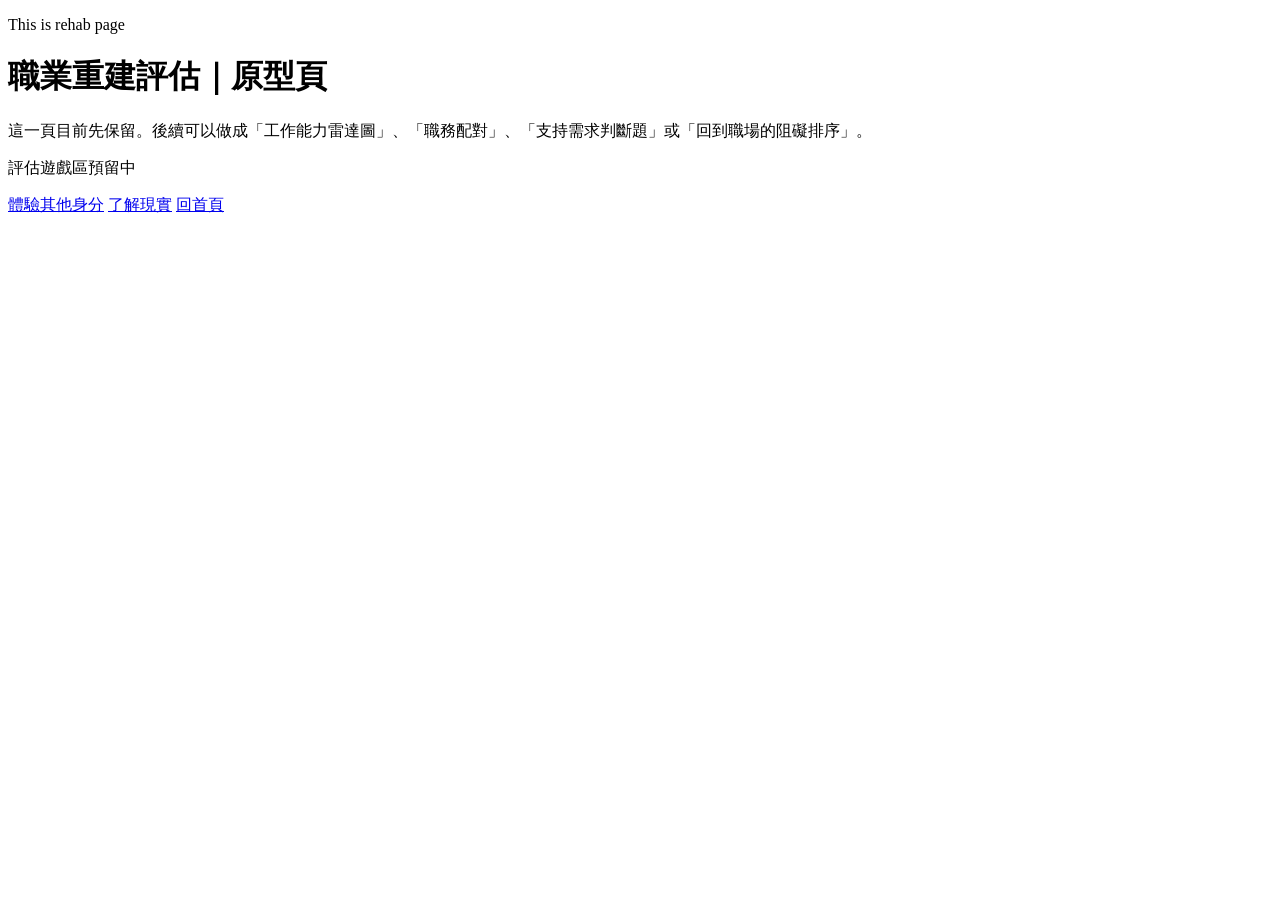
<file: rehab.html>
<!DOCTYPE html>
<html lang="zh-Hant">
<head>
  <meta charset="UTF-8" />
  <meta name="viewport" content="width=device-width, initial-scale=1.0" />
  <title>職業重建評估</title>
  <link rel="stylesheet" href="styles.css" />
</head>
<body>
  <main class="container section narrow">
    <p class="eyebrow">This is rehab page</p>
    <h1>職業重建評估｜原型頁</h1>
    <p>
      這一頁目前先保留。後續可以做成「工作能力雷達圖」、「職務配對」、「支持需求判斷題」或「回到職場的阻礙排序」。
    </p>

    <div class="placeholder-box">
      <p>評估遊戲區預留中</p>
    </div>

    <div class="button-group">
      <a class="button" href="patient.html">體驗其他身分</a>
      <a class="button ghost" href="reality.html">了解現實</a>
      <a class="button ghost" href="index.html">回首頁</a>
    </div>
  </main>
</body>
</html>
</file>
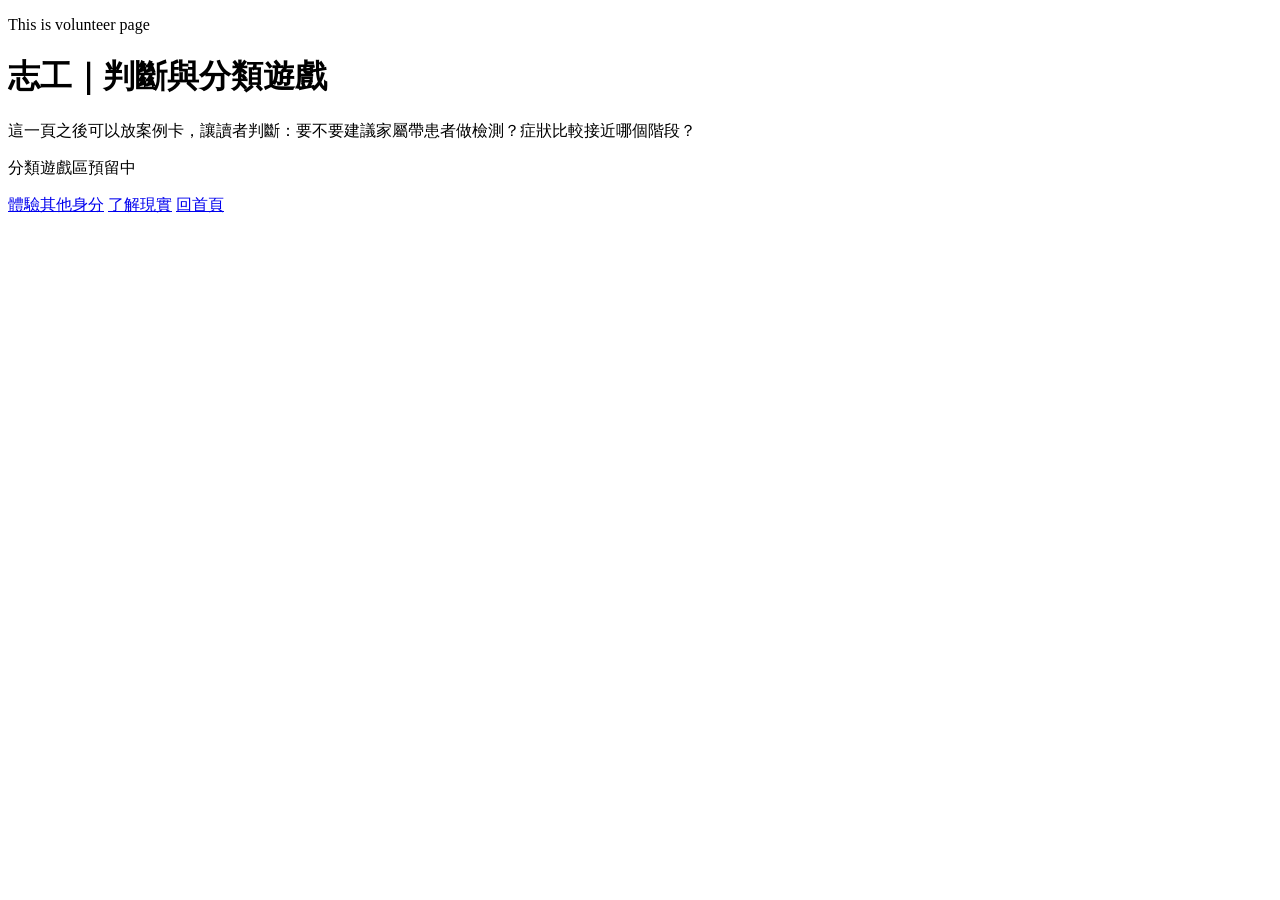
<file: volunteer.html>
<!DOCTYPE html>
<html lang="zh-Hant">
<head>
  <meta charset="UTF-8" />
  <meta name="viewport" content="width=device-width, initial-scale=1.0" />
  <title>志工體驗</title>
  <link rel="stylesheet" href="styles.css" />
</head>
<body>
  <main class="container section narrow">
    <p class="eyebrow">This is volunteer page</p>
    <h1>志工｜判斷與分類遊戲</h1>
    <p>
      這一頁之後可以放案例卡，讓讀者判斷：要不要建議家屬帶患者做檢測？症狀比較接近哪個階段？
    </p>

    <div class="placeholder-box">
      <p>分類遊戲區預留中</p>
    </div>

    <div class="button-group">
      <a class="button" href="rehab.html">體驗其他身分</a>
      <a class="button ghost" href="reality.html">了解現實</a>
      <a class="button ghost" href="index.html">回首頁</a>
    </div>
  </main>
</body>
</html>
</file>
<file: styles.css>
.hero-home {
  padding: 88px 0 40px;
}

.role-grid {
  display: grid;
  grid-template-columns: repeat(auto-fit, minmax(230px, 1fr));
  gap: 20px;
}

.role-card {
  position: relative;
  display: block;
  min-height: 340px;
  border-radius: 22px;
  overflow: hidden;
  text-decoration: none;
  color: #fff;
  background-size: cover;
  background-position: center;
  border: 1px solid rgba(255,255,255,0.12);
  box-shadow: 0 14px 34px rgba(0,0,0,0.12);
  transition: transform 0.25s ease, box-shadow 0.25s ease;
}

.role-card:hover {
  transform: translateY(-6px);
  box-shadow: 0 24px 48px rgba(0,0,0,0.18);
}

.role-overlay {
  position: absolute;
  inset: 0;
  background: linear-gradient(
    180deg,
    rgba(0,0,0,0.18) 0%,
    rgba(0,0,0,0.35) 35%,
    rgba(0,0,0,0.68) 100%
  );
}

.role-content {
  position: relative;
  z-index: 2;
  height: 100%;
  display: flex;
  flex-direction: column;
  justify-content: flex-end;
  padding: 24px;
}

.role-tag {
  display: inline-block;
  margin-bottom: 10px;
  font-size: 0.82rem;
  letter-spacing: 0.08em;
  color: rgba(255,255,255,0.82);
}

.role-content h2 {
  margin: 0 0 10px;
  font-size: 1.6rem;
}

.role-content p {
  margin: 0;
  color: rgba(255,255,255,0.88);
}

.role-cta {
  margin-top: 18px;
  font-weight: 700;
  font-size: 0.95rem;
}
</file>
